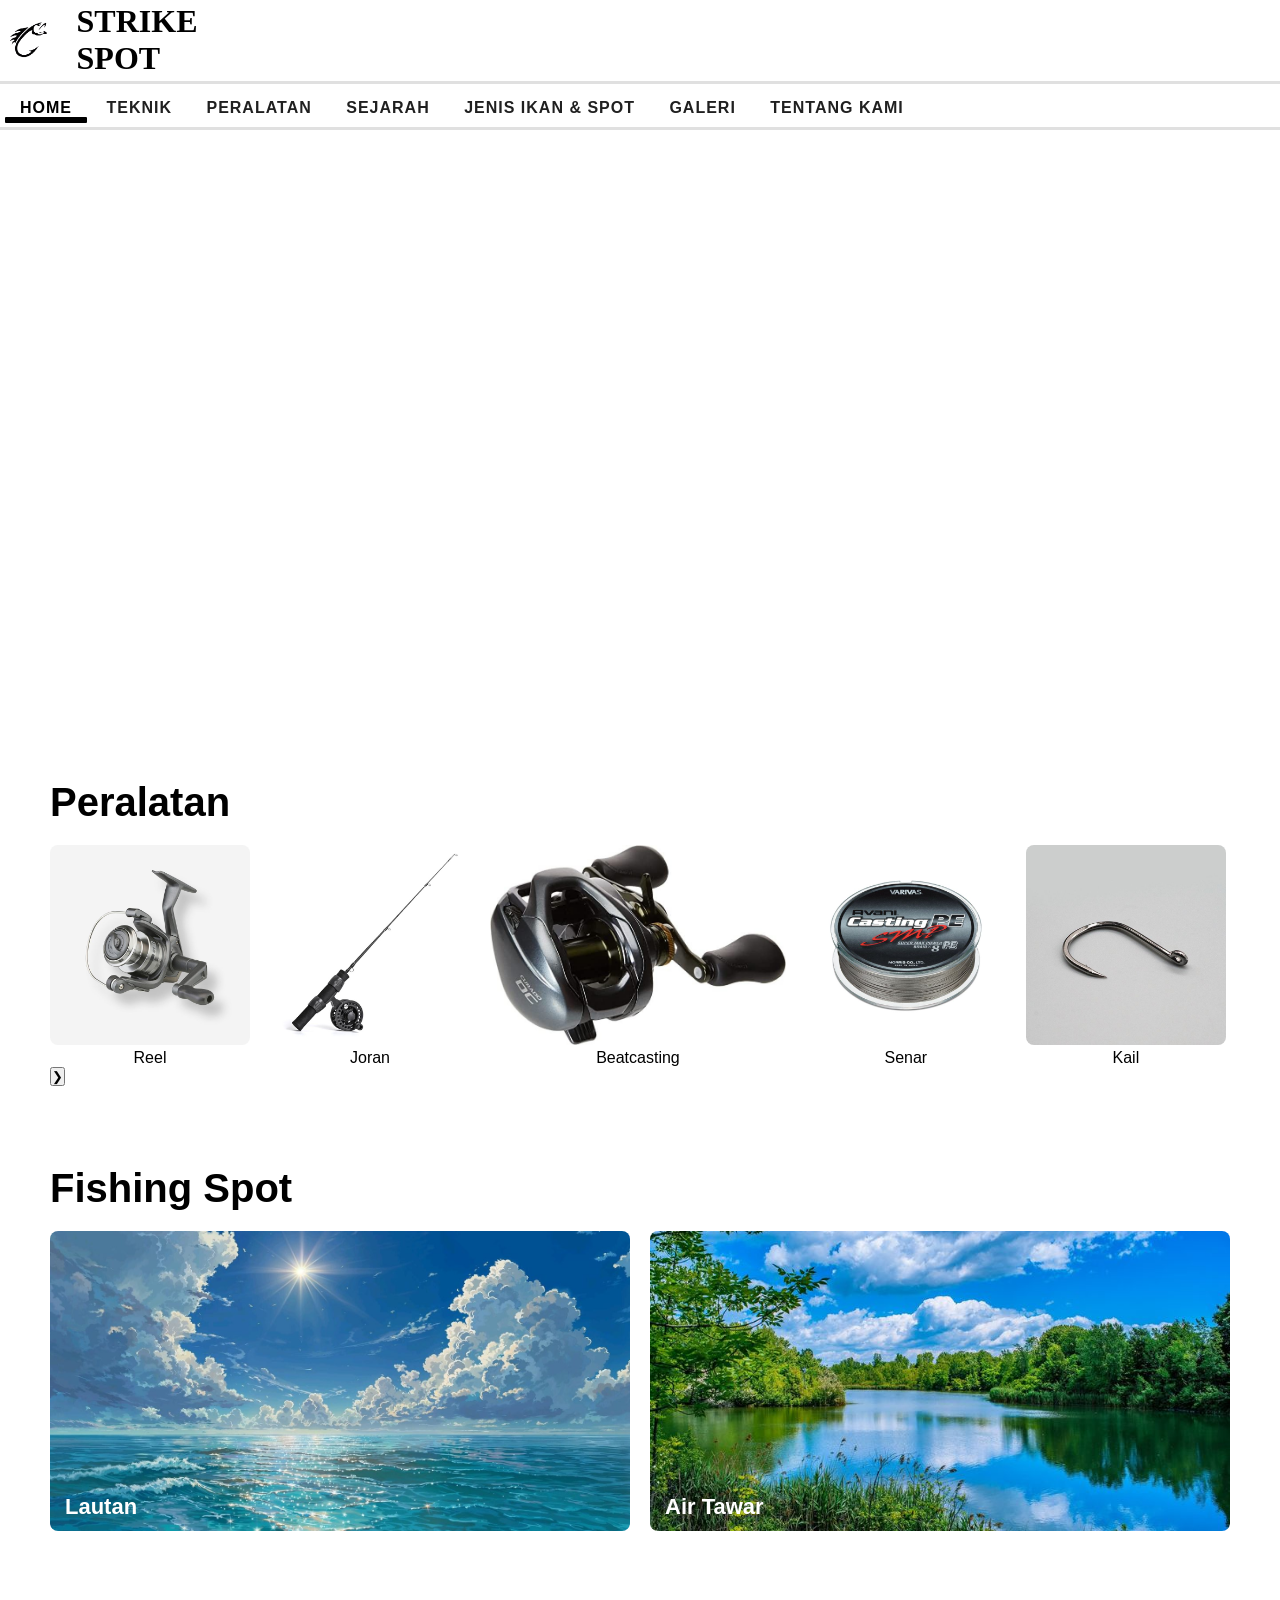
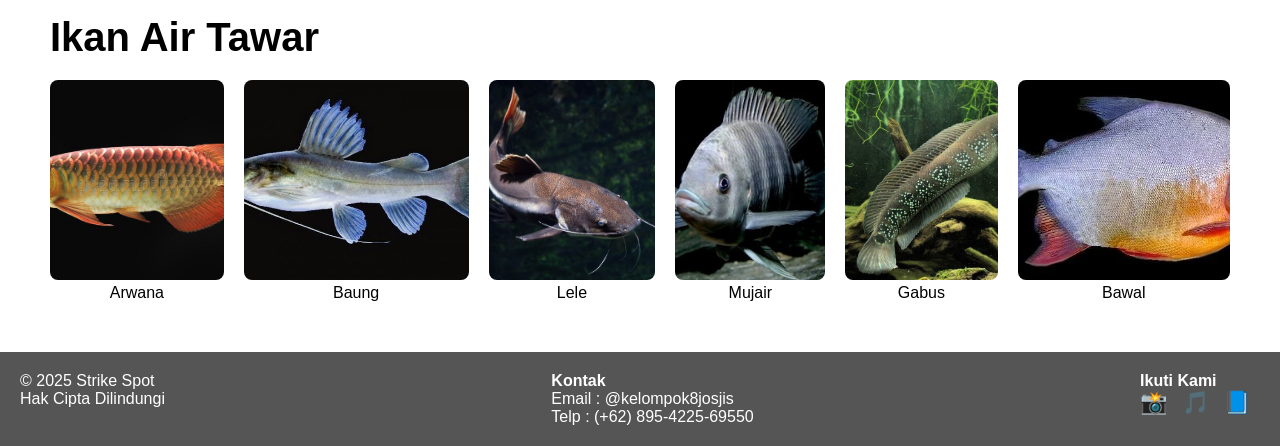
<file: index.html>
<!DOCTYPE html>
<html lang="id">
<head>
  <meta charset="UTF-8">
  <title>Strike Spot</title>
  <link rel="stylesheet" href="style.css">
  <meta name="viewport" content="width=device-width, initial-scale=1.0">
</head>
 <link href="https://fonts.googleapis.com/css2?family=Montserrat:wght@400;600&family=Oswald:wght@500;700&display=swap" rel="stylesheet">
<style>
  nav a, .menu a { 
    text-decoration: none; 
    color: black;          
  }  
  nav a:hover {
    color: gray;        
  }
</style>

<body>

  <!-- NAVBAR -->
  <header class="navbar">
    <a href="#home" class="logo">
    <img src="logo-removebg-preview.png" alt="Strike Spot"> 
    <span>STRIKE SPOT</span>

    <div class="search-box">
    <input type="text" placeholder="Cari...">
    <button class="search-btn">
        <svg width="18" height="18" viewBox="0 0 24 24" fill="none" stroke="currentColor" stroke-width="2" stroke-linecap="round" stroke-linejoin="round">
            <circle cx="11" cy="11" r="8"></circle>
            <line x1="21" y1="21" x2="16.65" y2="16.65"></line>
        </svg>
    </button>
</div>

</a>
    <nav>
    <ul>
      <a href="index.html" class="active">Home</a>
      <a href="teknik.html">Teknik</a>
      <a href="peralatan.html">Peralatan</a>
      <a href="sejarah.html">Sejarah</a>
      <a href="Jenisikandanspot.html">Jenis Ikan & Spot</a>
      <a href="galeri.html">Galeri</a>
      <a href="tentangkami.html">Tentang Kami</a>
    </nav>

  <ul>
    

</nav>

    
  </header>

  <!-- HERO -->
  <section class="hero">
    <div class="hero-text">
      <p>News Today</p>
      <h1>Fall's Hottest<br>Baits</h1>
    </div>
  </section>

  <!-- PERALATAN -->
  <section class="section">
    <h2>Peralatan</h2>
    <div class="card-container">
      <div class="card">
        <img src="reel.jpg" alt="Reel">
        <p>Reel</p>
      </div>
      <div class="card">
        <img src="joran.jpg" alt="Joran">
        <p>Joran</p>
      </div>
      <div class="card">
        <img src="beatcasting.jpg" alt="Beatcasting">
        <p>Beatcasting</p>
      </div>
      <div class="card">
        <img src="senar.jpg" alt="Senar">
        <p>Senar</p>
      </div>
      <div class="card">
        <img src="kail.jpg" alt="Kail">
        </p>Kail</p>
      </div>
      </div>

    <button class="slider-btn next-btn" onclick="slideRight()">&#10095;</button>
</div>
    </div>
  </section>

  <!-- FISHING SPOT -->
  <section class="section">
    <h2>Fishing Spot</h2>
    <div class="spot-container">
      <div class="spot">
        <img src="sea.jpg" alt="Lautan">
        <span>Lautan</span>
      </div>
      <div class="spot">
        <img src="tawar.jpg" alt="Air Tawar">
        <span>Air Tawar</span>
      </div>
    </div>
  </section>

  <!-- IKAN AIR TAWAR -->
  <section class="section">
    <h2>Ikan Air Tawar</h2>
    <div class="card-container">
      <div class="card">
        <img src="arwana.jpg" alt="Arwana">
        <p>Arwana</p>
      </div>
      <div class="card">
        <img src="baung.jpg" alt="Baung">
        <p>Baung</p>
      </div>
      <div class="card">
        <img src="lele.jpg" alt="Lele">
        <p>Lele</p>
      </div>
      <div class="card">
        <img src="mujair.jpg" alt="Mujair">
        <p>Mujair</p>
      </div>
      <div class="card">
        <img src="gabus.jpg" alt="Gabus">
        <p>Gabus</p>
      </div>
       <div class="card">
        <img src="bawal-air-tawar.webp" alt="Bawal">
        <p>Bawal</p>
      </div>
    </div>
  </section>

  <!-- FOOTER -->
  <footer>
    <div class="footer-left">
      © 2025 Strike Spot <br>
      Hak Cipta Dilindungi
    </div>

    <div class="footer-center">
      <p><strong>Kontak</strong></p>
      <p>Email : @kelompok8josjis</p>
      <p>Telp : (+62) 895-4225-69550</p>
    </div>

    <div class="footer-right">
      <p><strong>Ikuti Kami</strong></p>
      <div class="social">
        <span>📸</span>
        <span>🎵</span>
        <span>📘</span>
      </div>
    </div>
  </footer>

</body>
</html>
</file>
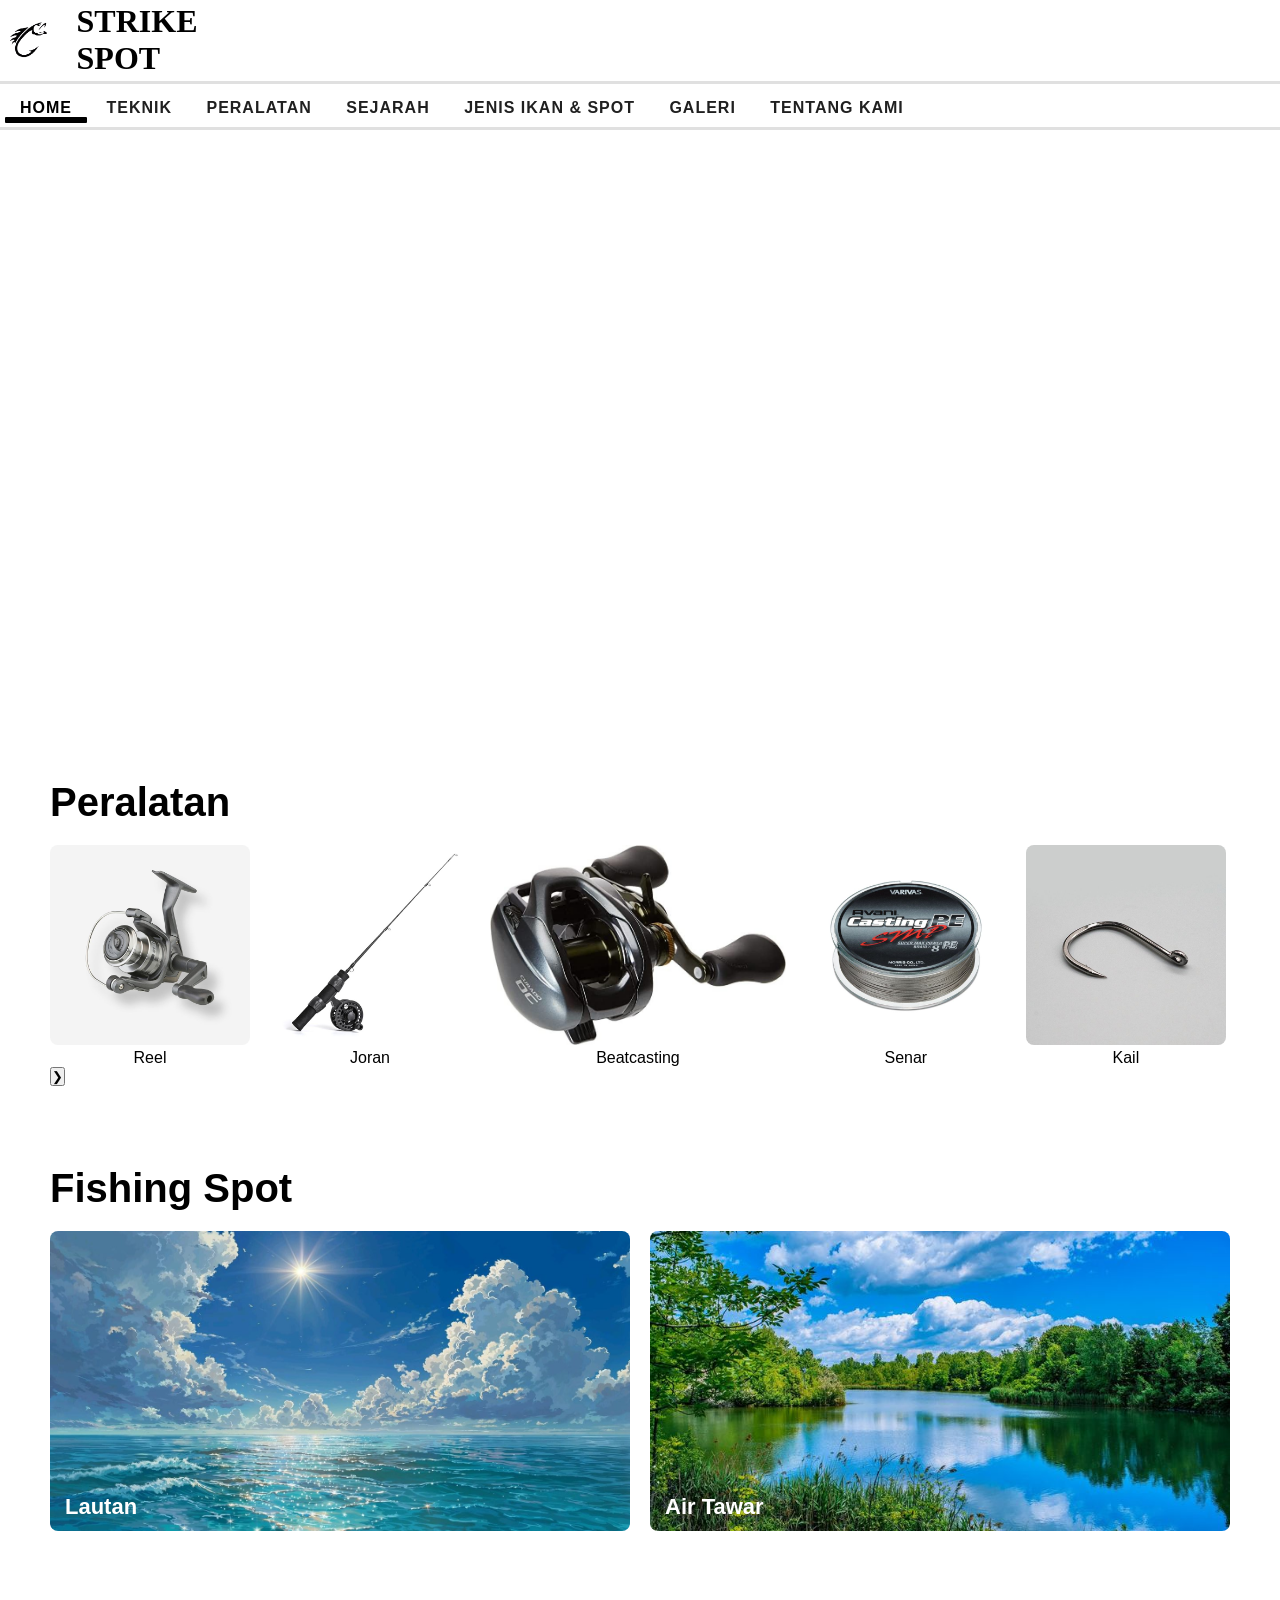
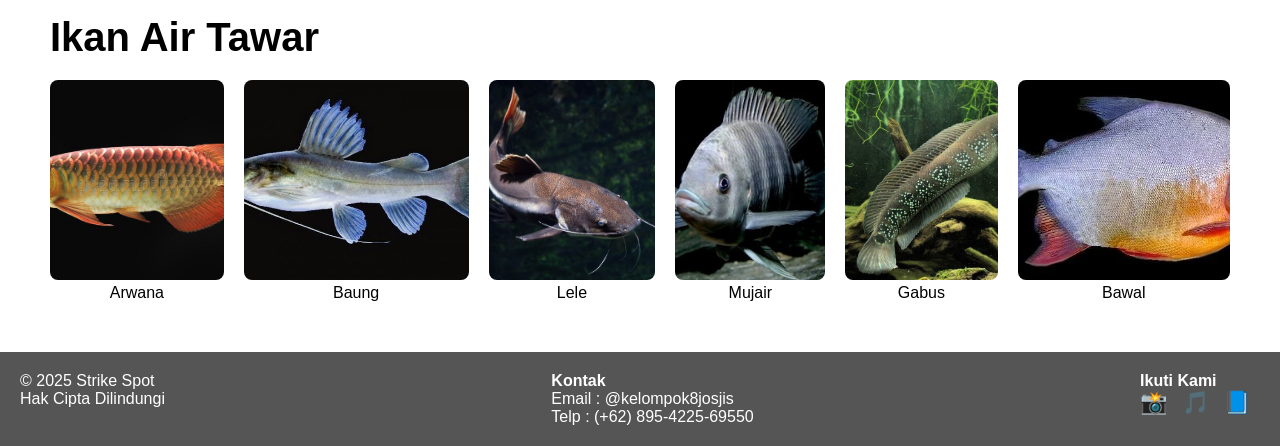
<file: home.html>
<!DOCTYPE html>
<html lang="id">
<head>
  <meta charset="UTF-8">
  <title>Strike Spot</title>
  <link rel="stylesheet" href="style.css">
  <meta name="viewport" content="width=device-width, initial-scale=1.0">
</head>
 <link href="https://fonts.googleapis.com/css2?family=Montserrat:wght@400;600&family=Oswald:wght@500;700&display=swap" rel="stylesheet">
<style>
  nav a, .menu a { 
    text-decoration: none; 
    color: black;          
  }  
  nav a:hover {
    color: gray;        
  }
</style>

<body>

  <!-- NAVBAR -->
  <header class="navbar">
    <a href="#home" class="logo">
    <img src="logo-removebg-preview.png" alt="Strike Spot"> 
    <span>STRIKE SPOT</span>

    <div class="search-box">
    <input type="text" placeholder="Cari...">
    <button class="search-btn">
        <svg width="18" height="18" viewBox="0 0 24 24" fill="none" stroke="currentColor" stroke-width="2" stroke-linecap="round" stroke-linejoin="round">
            <circle cx="11" cy="11" r="8"></circle>
            <line x1="21" y1="21" x2="16.65" y2="16.65"></line>
        </svg>
    </button>
</div>

</a>
    <nav>
    <ul>
      <a href="home.html" class="active">Home</a>
      <a href="teknik.html">Teknik</a>
      <a href="peralatan.html">Peralatan</a>
      <a href="sejarah.html">Sejarah</a>
      <a href="Jenisikandanspot.html">Jenis Ikan & Spot</a>
      <a href="galeri.html">Galeri</a>
      <a href="tentangkami.html">Tentang Kami</a>
    </nav>

  <ul>
    

</nav>

    
  </header>

  <!-- HERO -->
  <section class="hero">
    <div class="hero-text">
      <p>News Today</p>
      <h1>Fall's Hottest<br>Baits</h1>
    </div>
  </section>

  <!-- PERALATAN -->
  <section class="section">
    <h2>Peralatan</h2>
    <div class="card-container">
      <div class="card">
        <img src="reel.jpg" alt="Reel">
        <p>Reel</p>
      </div>
      <div class="card">
        <img src="joran.jpg" alt="Joran">
        <p>Joran</p>
      </div>
      <div class="card">
        <img src="beatcasting.jpg" alt="Beatcasting">
        <p>Beatcasting</p>
      </div>
      <div class="card">
        <img src="senar.jpg" alt="Senar">
        <p>Senar</p>
      </div>
      <div class="card">
        <img src="kail.jpg" alt="Kail">
        </p>Kail</p>
      </div>
      </div>

    <button class="slider-btn next-btn" onclick="slideRight()">&#10095;</button>
</div>
    </div>
  </section>

  <!-- FISHING SPOT -->
  <section class="section">
    <h2>Fishing Spot</h2>
    <div class="spot-container">
      <div class="spot">
        <img src="sea.jpg" alt="Lautan">
        <span>Lautan</span>
      </div>
      <div class="spot">
        <img src="tawar.jpg" alt="Air Tawar">
        <span>Air Tawar</span>
      </div>
    </div>
  </section>

  <!-- IKAN AIR TAWAR -->
  <section class="section">
    <h2>Ikan Air Tawar</h2>
    <div class="card-container">
      <div class="card">
        <img src="arwana.jpg" alt="Arwana">
        <p>Arwana</p>
      </div>
      <div class="card">
        <img src="baung.jpg" alt="Baung">
        <p>Baung</p>
      </div>
      <div class="card">
        <img src="lele.jpg" alt="Lele">
        <p>Lele</p>
      </div>
      <div class="card">
        <img src="mujair.jpg" alt="Mujair">
        <p>Mujair</p>
      </div>
      <div class="card">
        <img src="gabus.jpg" alt="Gabus">
        <p>Gabus</p>
      </div>
       <div class="card">
        <img src="bawal-air-tawar.webp" alt="Bawal">
        <p>Bawal</p>
      </div>
    </div>
  </section>

  <!-- FOOTER -->
  <footer>
    <div class="footer-left">
      © 2025 Strike Spot <br>
      Hak Cipta Dilindungi
    </div>

    <div class="footer-center">
      <p><strong>Kontak</strong></p>
      <p>Email : @kelompok8josjis</p>
      <p>Telp : (+62) 895-4225-69550</p>
    </div>

    <div class="footer-right">
      <p><strong>Ikuti Kami</strong></p>
      <div class="social">
        <span>📸</span>
        <span>🎵</span>
        <span>📘</span>
      </div>
    </div>
  </footer>

</body>
</html>
</file>
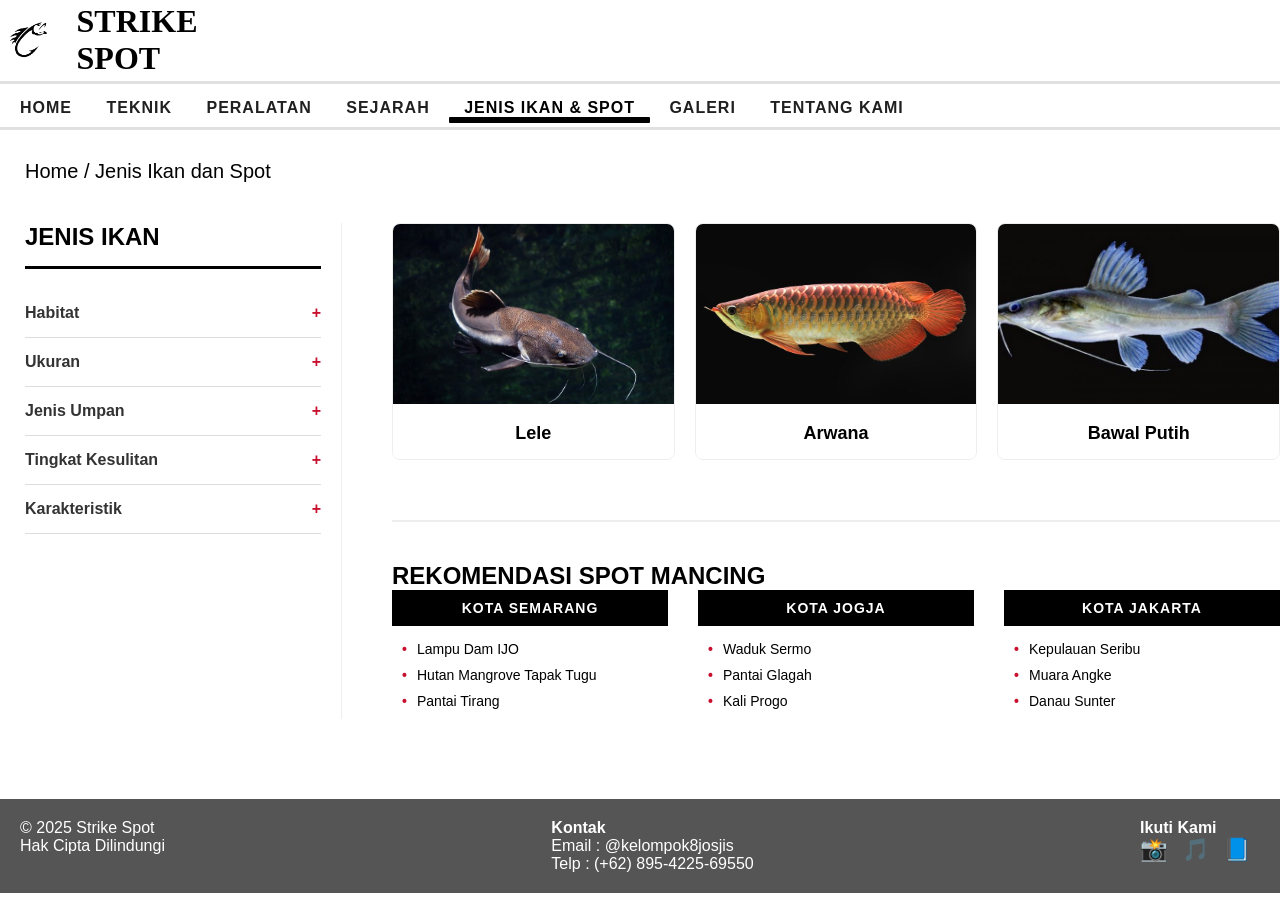
<file: Jenisikandanspot.html>
<!DOCTYPE html>
<html lang="id">
<head>
  <meta charset="UTF-8">
  <title>Strike Spot</title>
  <link rel="stylesheet" href="style.css">
  <meta name="viewport" content="width=device-width, initial-scale=1.0">
</head>
 <link href="https://fonts.googleapis.com/css2?family=Montserrat:wght@400;600&family=Oswald:wght@500;700&display=swap" rel="stylesheet">
<style>
  nav a, .menu a { 
    text-decoration: none; 
    color: black;          
  }  
  nav a:hover {
    color: gray;        
  }
</style>

<body>

  <!-- NAVBAR -->
  <header class="navbar">
    <a href="#home" class="logo">
    <img src="logo-removebg-preview.png" alt="Strike Spot"> 
    <span>STRIKE SPOT</span>

    <div class="search-box">
    <input type="text" placeholder="Cari...">
    <button class="search-btn">
        <svg width="18" height="18" viewBox="0 0 24 24" fill="none" stroke="currentColor" stroke-width="2" stroke-linecap="round" stroke-linejoin="round">
            <circle cx="11" cy="11" r="8"></circle>
            <line x1="21" y1="21" x2="16.65" y2="16.65"></line>
        </svg>
    </button>
</div>

</a>
    <nav>
    <ul>
      <a href="index.html">Home</a>
      <a href="teknik.html">Teknik</a>
      <a href="peralatan.html">Peralatan</a>
      <a href="sejarah.html">Sejarah</a>
      <a href="Jenisikandanspot.html" class="active"> Jenis Ikan & Spot</a>
      <a href="galeri.html">Galeri</a>
      <a href="tentangkami.html">Tentang Kami</a>
    </nav>

  <ul>
    

</nav>

    <div class="breadcrumb-container">
        <div class="container">
            <p class="breadcrumb">Home / <span> Jenis Ikan dan Spot</span></p>
        </div>
    </div>

    <div class="container layout-wrapper">
        
        <aside class="filter-sidebar">
            <h3 class="sidebar-title">Jenis Ikan</h3>
            
            <div class="filter-group">
                <div class="filter-header">
                    <span>Habitat</span>
                    <span class="plus">+</span>
                </div>
            </div>

            <div class="filter-group">
                <div class="filter-header">
                    <span>Ukuran</span>
                    <span class="plus">+</span>
                </div>
            </div>

            <div class="filter-group">
                <div class="filter-header">
                    <span>Jenis Umpan</span>
                    <span class="plus">+</span>
                </div>
            </div>

            <div class="filter-group">
                <div class="filter-header">
                    <span>Tingkat Kesulitan</span>
                    <span class="plus">+</span>
                </div>
            </div>

            <div class="filter-group">
                <div class="filter-header">
                    <span>Karakteristik</span>
                    <span class="plus">+</span>
                </div>
            </div>
        </aside>

        <main class="content-grid">
            
            <div class="fish-gallery">
                <div class="fish-card">
                    <img src="lele.jpg" alt="Lele">
                    <h4>Lele</h4>
                </div>
                <div class="fish-card">
                    <img src="arwana.jpg" alt="Arwana">
                    <h4>Arwana</h4>
                </div>
                <div class="fish-card">
                    <img src="baung.jpg" alt="Bawal">
                    <h4>Bawal Putih</h4>
                </div>
            </div>

            <div class="spot-section">
                <h2 class="section-heading">REKOMENDASI SPOT MANCING</h2>
                
                <div class="spot-locations">
                    <div class="spot-column">
                        <h4>KOTA SEMARANG</h4>
                        <ul>
                            <li>Lampu Dam IJO</li>
                            <li>Hutan Mangrove Tapak Tugu</li>
                            <li>Pantai Tirang</li>
                        </ul>
                    </div>

                    <div class="spot-column">
                        <h4>KOTA JOGJA</h4>
                        <ul>
                            <li>Waduk Sermo</li>
                            <li>Pantai Glagah</li>
                            <li>Kali Progo</li>
                        </ul>
                    </div>

                    <div class="spot-column">
                        <h4>KOTA JAKARTA</h4>
                        <ul>
                            <li>Kepulauan Seribu</li>
                            <li>Muara Angke</li>
                            <li>Danau Sunter</li>
                        </ul>
                    </div>
                </div>
            </div>

        </main>
    </div>

  <footer>
    <div class="footer-left">
      © 2025 Strike Spot <br>
      Hak Cipta Dilindungi
    </div>

    <div class="footer-center">
      <p><strong>Kontak</strong></p>
      <p>Email : @kelompok8josjis</p>
      <p>Telp : (+62) 895-4225-69550</p>
    </div>

    <div class="footer-right">
      <p><strong>Ikuti Kami</strong></p>
      <div class="social">
        <span>📸</span>
        <span>🎵</span>
        <span>📘</span>
      </div>
    </div>
  </footer>


</body>
</html>
</file>
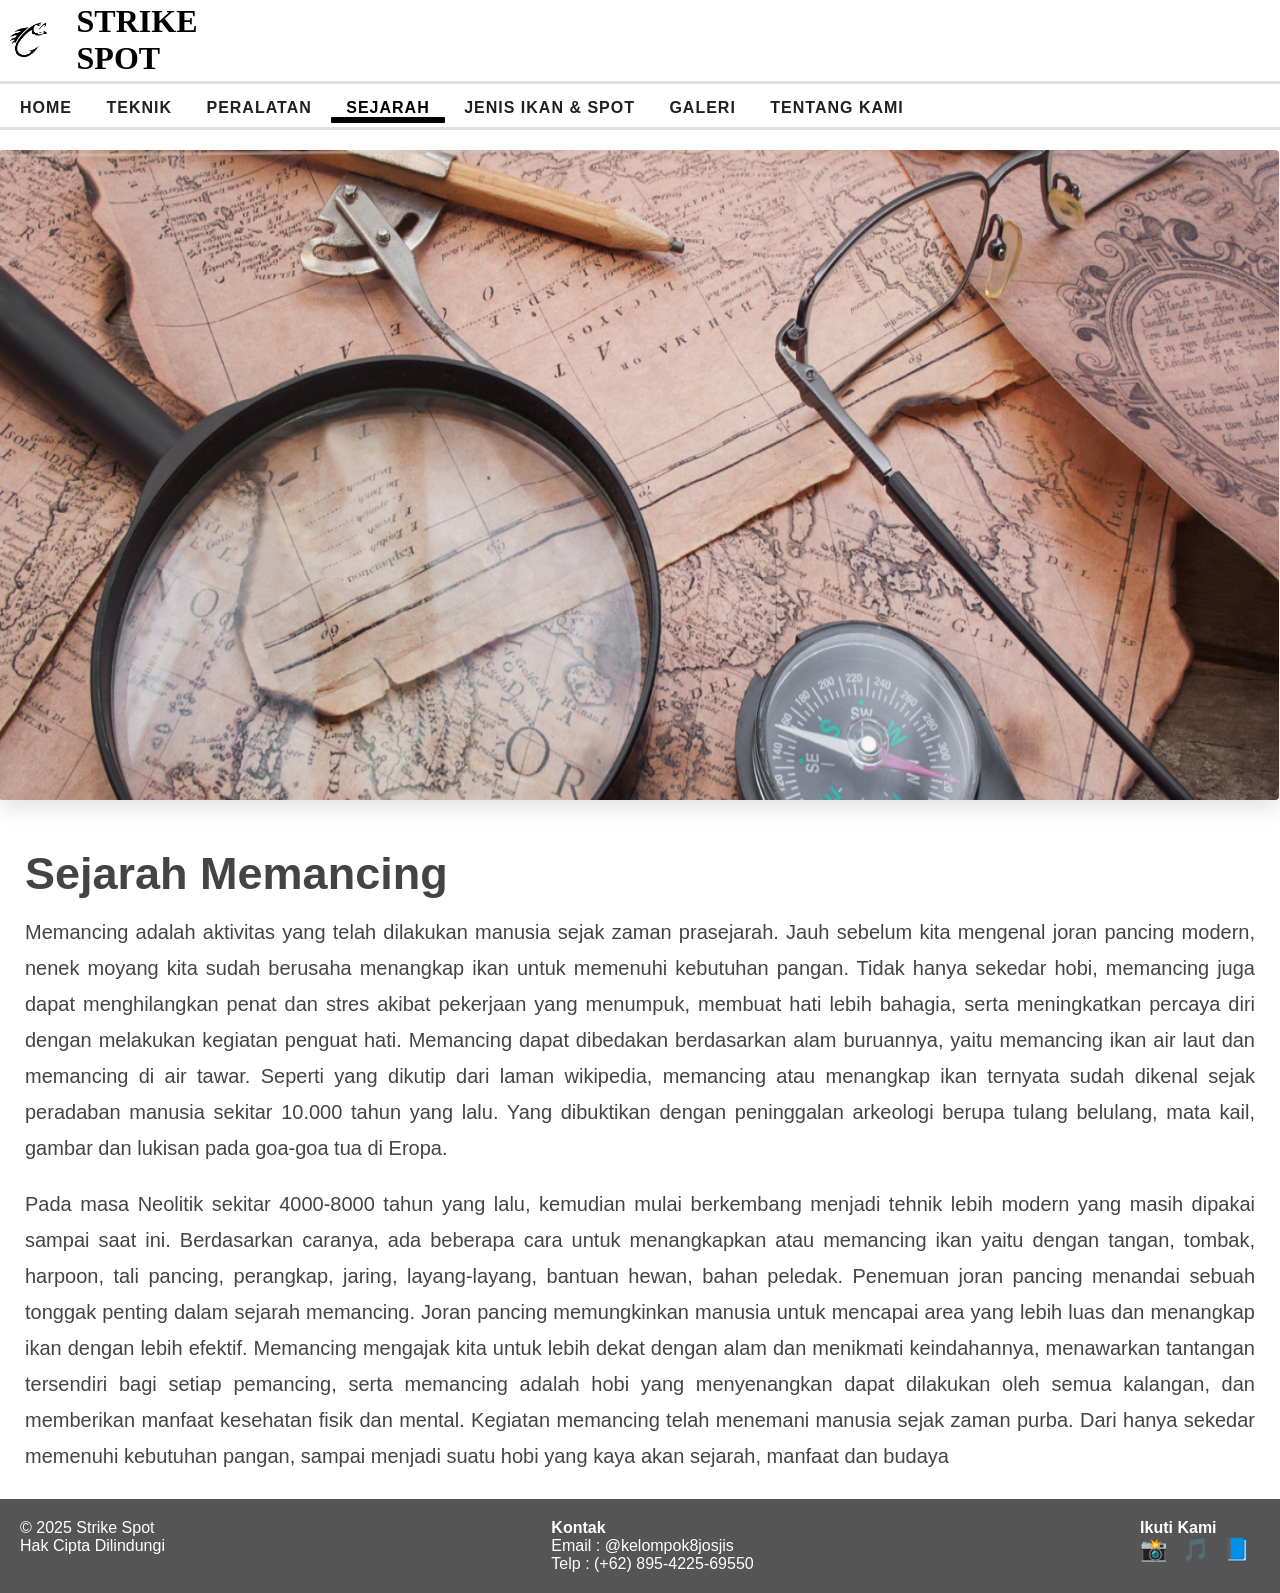
<file: sejarah.html>
<!DOCTYPE html>
<html lang="id">
<head>
  <meta charset="UTF-8">
  <title>Strike Spot</title>
  <link rel="stylesheet" href="style.css">
  <meta name="viewport" content="width=device-width, initial-scale=1.0">
</head>
 <link href="https://fonts.googleapis.com/css2?family=Montserrat:wght@400;600&family=Oswald:wght@500;700&display=swap" rel="stylesheet">
<style>
  nav a, .menu a { 
    text-decoration: none; 
    color: black;          
  }  
  nav a:hover {
    color: gray;        
  }
</style>
<body>

  <!-- NAVBAR -->
  <header class="navbar">
    <a href="#index" class="logo">
    <img src="logo-removebg-preview.png" alt="Strike Spot"> 
    <span>STRIKE SPOT</span>

    <div class="search-box">
    <input type="text" placeholder="Cari...">
    <button class="search-btn">
        <svg width="18" height="18" viewBox="0 0 24 24" fill="none" stroke="currentColor" stroke-width="2" stroke-linecap="round" stroke-linejoin="round">
            <circle cx="11" cy="11" r="8"></circle>
            <line x1="21" y1="21" x2="16.65" y2="16.65"></line>
        </svg>
    </button>
</div>

</a>
    <nav>
    <ul>
      <a href="index.html">Home</a>
      <a href="teknik.html">Teknik</a>
      <a href="peralatan.html">Peralatan</a>
      <a href="sejarah.html" class="active">Sejarah</a>
      <a href="Jenisikandanspot.html">Jenis Ikan & Spot</a>
      <a href="galeri.html">Galeri</a>
      <a href="tentangkami.html">Tentang Kami</a>
    </nav>

  <ul>

</nav>


            <div class="content-image">
                <img src="Cuplikan layar 2026-01-22 100236.png" alt="Mancing Dasaran">
            </div>
            <div class="text-description">
                <h2>Sejarah Memancing</h2>
                  <div class="adikhamal">
                    <p>Memancing adalah aktivitas yang telah dilakukan manusia sejak zaman
prasejarah. Jauh sebelum kita mengenal joran pancing modern, nenek moyang
kita sudah berusaha menangkap ikan untuk memenuhi kebutuhan pangan.
Tidak hanya sekedar hobi, memancing juga dapat menghilangkan penat dan
stres akibat pekerjaan yang menumpuk, membuat hati lebih bahagia, serta
meningkatkan percaya diri dengan melakukan kegiatan penguat hati.
Memancing dapat dibedakan berdasarkan alam buruannya, yaitu memancing
ikan air laut dan memancing di air tawar.
Seperti yang dikutip dari laman wikipedia, memancing atau menangkap ikan
ternyata sudah dikenal sejak peradaban manusia sekitar 10.000 tahun yang
lalu. Yang dibuktikan dengan peninggalan arkeologi berupa tulang belulang,
mata kail, gambar dan lukisan pada goa-goa tua di Eropa.</p>
Pada masa Neolitik sekitar 4000-8000 tahun yang lalu, kemudian mulai
berkembang menjadi tehnik lebih modern yang masih dipakai sampai saat ini.
Berdasarkan caranya, ada beberapa cara untuk menangkapkan atau memancing
ikan yaitu dengan tangan, tombak, harpoon, tali pancing, perangkap, jaring,
layang-layang, bantuan hewan, bahan peledak.
Penemuan joran pancing menandai sebuah tonggak penting dalam sejarah
memancing. Joran pancing memungkinkan manusia untuk mencapai area yang
lebih luas dan menangkap ikan dengan lebih efektif. Memancing mengajak kita
untuk lebih dekat dengan alam dan menikmati keindahannya, menawarkan
tantangan tersendiri bagi setiap pemancing, serta memancing adalah hobi yang
menyenangkan dapat dilakukan oleh semua kalangan, dan memberikan manfaat
kesehatan fisik dan mental. Kegiatan memancing telah menemani manusia sejak
zaman purba. Dari hanya sekedar memenuhi kebutuhan pangan, sampai menjadi
suatu hobi yang kaya akan sejarah, manfaat dan budaya</p>
                  </div>     
                
            </div>
        </article>

  <!-- FOOTER -->
  <footer>
    <div class="footer-left">
      © 2025 Strike Spot <br>
      Hak Cipta Dilindungi
    </div>

    <div class="footer-center">
      <p><strong>Kontak</strong></p>
      <p>Email : @kelompok8josjis</p>
      <p>Telp : (+62) 895-4225-69550</p>
    </div>

    <div class="footer-right">
      <p><strong>Ikuti Kami</strong></p>
      <div class="social">
        <span>📸</span>
        <span>🎵</span>
        <span>📘</span>
      </div>
    </div>
  </footer>
</file>
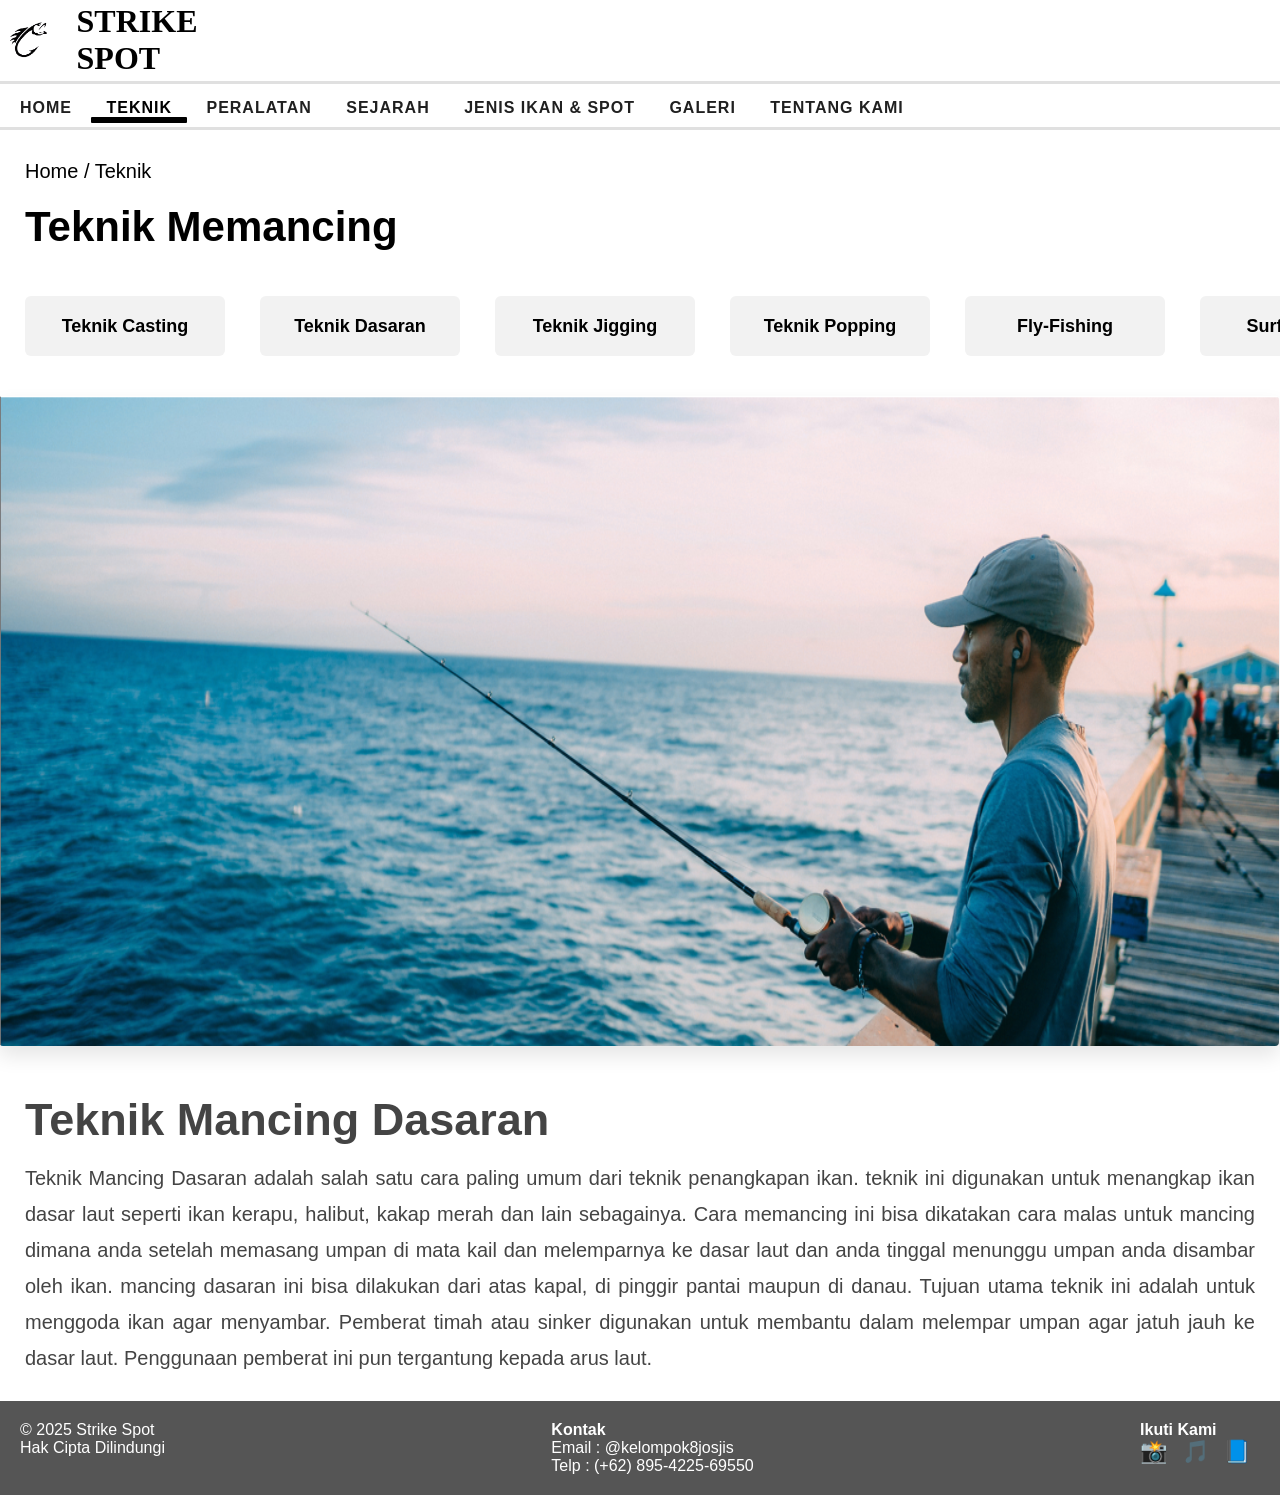
<file: teknik.html>
<!DOCTYPE html>
<html lang="id">
<head>
  <meta charset="UTF-8">
  <title>Strike Spot</title>
  <link rel="stylesheet" href="style.css">
  <meta name="viewport" content="width=device-width, initial-scale=1.0">
</head>
 <link href="https://fonts.googleapis.com/css2?family=Montserrat:wght@400;600&family=Oswald:wght@500;700&display=swap" rel="stylesheet">
<style>
  nav a, .menu a { 
    text-decoration: none; 
    color: black;          
  }  
  nav a:hover {
    color: gray;        
  }
</style>

<body>

  <!-- NAVBAR -->
  <header class="navbar">
    <a href="#index" class="logo">
    <img src="logo-removebg-preview.png" alt="Strike Spot"> 
    <span>STRIKE SPOT</span>

    <div class="search-box">
    <input type="text" placeholder="Cari...">
    <button class="search-btn">
        <svg width="18" height="18" viewBox="0 0 24 24" fill="none" stroke="currentColor" stroke-width="2" stroke-linecap="round" stroke-linejoin="round">
            <circle cx="11" cy="11" r="8"></circle>
            <line x1="21" y1="21" x2="16.65" y2="16.65"></line>
        </svg>
    </button>
</div>

</a>
    <nav>
    <ul>
      <a href="index.html">Home</a>
      <a href="teknik.html" class="active">Teknik</a>
      <a href="peralatan.html">Peralatan</a>
      <a href="sejarah.html">Sejarah</a>
      <a href="Jenisikandanspot.html">Jenis Ikan & Spot</a>
      <a href="galeri.html">Galeri</a>
      <a href="tentangkami.html">Tentang Kami</a>

    </nav>
        <div class="breadcrumb-container">
        <div class="container">
            <p class="breadcrumb">Home / <span> Teknik </span></p>
        </div>
    </div>
 
</nav>
    <article class="content-area">
            <h1 class="main-title">Teknik Memancing</h1>
            <div class="teknik-adik" >
 <div class="teknik-card">Teknik Casting</div>
  <div class="teknik-card">Teknik Dasaran</div>
  <div class="teknik-card">Teknik Jigging</div>
  <div class="teknik-card">Teknik Popping</div>
  <div class="teknik-card">Fly-Fishing</div>
  <div class="teknik-card">Surf Casting</div>
  <div class="teknik-card">Handlining</div>
  <div class="teknik-card">Longlining</div>

  
</div>            

            <div class="content-image">
                <img src="Cuplikan layar 2026-01-22 080003.png" alt="Mancing Dasaran">
            </div>
            <div class="text-description">
                <h2>Teknik Mancing Dasaran</h2>
                  <div class="adikhamal">
                    <p>Teknik Mancing Dasaran adalah salah satu cara paling umum dari teknik penangkapan ikan. teknik ini digunakan untuk menangkap ikan dasar laut seperti ikan kerapu, halibut, kakap merah dan lain sebagainya. Cara memancing ini bisa dikatakan cara malas untuk mancing dimana anda setelah memasang umpan di mata kail dan melemparnya ke dasar laut dan anda tinggal menunggu umpan anda disambar oleh ikan. mancing dasaran ini bisa dilakukan dari atas kapal, di pinggir pantai maupun di danau. Tujuan utama teknik ini adalah untuk menggoda ikan agar menyambar. Pemberat timah atau sinker digunakan untuk membantu dalam melempar umpan agar jatuh jauh ke dasar laut. Penggunaan pemberat ini pun tergantung kepada arus laut.</p>
                  </div>     
                
            </div>
        </article>

    </main>
 
  <!-- FOOTER -->
  <footer>
    <div class="footer-left">
      © 2025 Strike Spot <br>
      Hak Cipta Dilindungi
    </div>

    <div class="footer-center">
      <p><strong>Kontak</strong></p>
      <p>Email : @kelompok8josjis</p>
      <p>Telp : (+62) 895-4225-69550</p>
    </div>

    <div class="footer-right">
      <p><strong>Ikuti Kami</strong></p>
      <div class="social">
        <span>📸</span>
        <span>🎵</span>
        <span>📘</span>
      </div>
    </div>
  </footer>

</body>
</html>
</file>
<file: style.css>
html {
    scroll-behavior: smooth;
}

* {
  margin: 0;
  padding: 0;
  box-sizing: border-box;
  font-family: Arial, sans-serif;
}

body {
  background:   #ffffff;
}

/* NAVBAR */
/* Container untuk menu utama */
nav, .menu-container {
    background-color: #ffffff; /* Warna background putih bersih */
    padding: 10px 5px;
    text-align: left; /* Sesuaikan dengan posisi logo Anda */
    border-bottom: 3px solid #e0e0e0; /* Garis tipis di bawah menu */   
}
.navbar


/* Gaya untuk link menu */
nav a, .menu-container a {
    text-decoration: none;     /* Menghilangkan garis bawah */
    color: #202020;               /* Warna teks abu-abu tua (lebih elegan dari hitam pekat) */
    font-family: 'Segoe UI', Roboto, Helvetica, Arial, sans-serif; /* Font modern */
    font-size: 16px;
    font-weight: 700;          /* Membuat tulisan sedikit tebal */
    text-transform: uppercase; /* Membuat huruf kapital semua (opsional) */
    padding: 10px 15px;        /* Memberi jarak antar menu agar tidak rapat */
    transition: all 0.3s ease; /* Efek halus saat warna berubah */
    letter-spacing: 1px;       /* Memberi sedikit jarak antar huruf */
}

/* Efek saat mouse diarahkan ke menu (Hover) */
nav a:hover, .menu-container a:hover {
    color: #007bff;            /* Berubah menjadi biru cerah saat disentuh */
    background-color: #f8f9fa; /* Memberi sedikit background abu muda */
    border-radius: 5px;        /* Membuat sudut tumpul pada background */
}

.navbar a {
  text-decoration: none;
  color: #333;
  font-weight: 600;
  position: relative;
}

.navbar a.active {
  color: #000000;
}

.navbar a.active::after {
  content: "";
  position: absolute;
  left: 0;
  bottom: 3px;
  width: 100%;
  height: 6px;
  background-color: #000000;
  border-radius: 1px;
}
.logo {
  font-size: 30px;
  font-weight: bold;
  padding-bottom: 1px;
  margin-bottom: 5px;
  border-bottom: 3px solid #e0e0e0;
}


/* MENU */
.menu {
  display: flex;
  gap: 14px;
  flex-wrap: wrap;
}

.menu a {
  color: #5f6368 !important;
  text-decoration: none !important;
}

.menu a:hover {
  text-decoration: underline; /* garis muncul saat hover */
  color: #202124;
}
/* HERO */
.hero {
  height: 600px;
  background: url("https://images.unsplash.com/photo-1507525428034-b723cf961d3e") center/cover no-repeat;
  position: relative;
}

.hero-text {
  position: absolute;
  left: 40px;
  bottom: 90px;
  color: white;
}

.hero-text h1 {
  font-size: 150px;
  font-family: 'Times New Roman', Times, serif;
}

/* SECTION */
.section {
  padding: 30px;
  background: white;
  margin: 20px;
  border-radius: 8px;
}

.section h2 {
  margin-bottom: 20px;
  font-size: 40px;
}

/* CARD */
.card-container {
  display: flex;
  gap: 20px;
  overflow-x: auto;
}

.card {
  min-width: 150px;
  text-align: center;
}

.card img {
  width: 100%;
  height: 200px;
  object-fit: cover;
  border-radius: 8px;
}

/* SPOT */
.spot-container {
  display: flex;
  gap: 20px;
}

.spot {
  position: relative;
  flex: 1;
}

.spot img {
  width: 100%;
  height: 300px;
  object-fit: cover;
  border-radius: 8px;
}

.spot span {
  position: absolute;
  bottom: 15px;
  left: 15px;
  color: white;
  font-size: 22px;
  font-weight: bold;
}

/* FOOTER */
footer {
  background: #555;
  color: white;
  padding: 20px;
  display: flex;
  justify-content: space-between;
  flex-wrap: wrap;
}

.social span {
  font-size: 22px;
  margin-right: 10px;
}
/* --- PENGATURAN LOGO + GAMBAR --- */

.logo {
    display: flex;          /* Agar gambar dan tulisan sejajar ke samping */
    align-items: center;    /* Agar posisi vertikalnya pas di tengah */
    gap: 20px;              /* Jarak antara gambar logo dan tulisan */
    text-decoration: none;  /* Menghilangkan garis bawah pada link */
}

/* Mengatur ukuran gambar logo */
.logo img {
    height: 80px;          /* Sesuaikan tinggi logo (biasanya 30px - 50px) */
    width: auto;           /* Lebar menyesuaikan otomatis agar tidak gepeng */
    object-fit: contain;   /* Memastikan gambar tampil utuh */
}

/* Mengatur tulisan STRIKE SPOT */
.logo span {
    color: #000000;
    font-size: 32px;
    font-weight: 800;
    text-transform: uppercase;
    font-family: Garet /* Pastikan font judul tetap terbawa */
}
/* --- GAYA SEARCH BAR KANAN ATAS --- */
.search-box {
    display: flex;
    align-items: center;
    background-color: #c4c4c4; /* Latar putih agar kontras dengan menu hitam */
    padding: 5px 15px;
    border-radius: 20px; /* Membuat bentuk lonjong (capsule) */
    margin-left: 1200px;   /* Memberi jarak dari menu teks */
    width: 150px;        /* Lebar kotak pencarian */
    transition: 0.3s;    /* Efek halus saat diklik */
}

/* Efek saat kotak pencarian diklik/aktif */
.search-box:focus-within {
    width: 200px; /* Kotak memanjang sedikit saat mengetik */
    box-shadow: 0 0 5px rgba(0, 0, 0, 0.8);
}

/* Input Teks (Tempat ngetik) */
.search-box input {
    border: none;
    outline: none;
    background: transparent;
    font-size: 14px;
    color: #747474;
    width: 100%;
    font-family: 'Montserrat', sans-serif; /* Font biasa agar mudah dibaca */
}

/* Tombol Ikon Kaca Pembesar */
.search-btn {
    background: none;
    border: none;
    cursor: pointer;
    display: flex;
    align-items: center;
    justify-content: center;
    color: #666; /* Warna ikon abu-abu */
    padding: 0;
    margin-left: 5px;
}

.search-btn:hover {
    color: #000; /* Warna ikon jadi hitam saat disentuh */
}

/* Animasi Fade In Halaman */
.page-teknik {
    animation: fadeIn 0.8s ease-in-out;}

/* CONTENT AREA STYLING */
.content-area {
    flex: 3;
}

.main-title {
    font-size: 42px;
    margin-bottom: 25px;
    position: relative;
    margin-left: 25px;
    margin-top: 20px;
}

.content-image img {
    width: 100%;
    height: 650px;
    border-radius: 4px;
    margin-bottom: 25px;
    box-shadow: 0 10px 20px rgba(0,0,0,0.1);
    margin-left: -1.5px;
    margin-top: 20px;
}

.text-description {
    line-height: 1.8;
    font-size: 30px;
    color: #444;
    text-align: justify;
    margin: 25px;
    margin-top: 4px;
    font-family: 'Times New Roman', Times, serif;
}

.text-description p {
      margin-bottom: 20px; }

.adikhamal {
  font-size: 20px
}


/* --- HALAMAN JENIS IKAN & SPOT --- */

.layout-wrapper {
    display: flex;
    gap: 50px;
    margin-top: 40px;
    margin-bottom: 80px;
}

/* GAYA SIDEBAR FILTER (Kiri) */
.filter-sidebar {
    flex: 1; /* Lebar kecil */
    min-width: 250px;
    border-right: 1px solid #eee; /* Garis pemisah tipis di kanan */
    padding-right: 20px;
    margin-left: 25px;
}

.sidebar-title {
    font-size: 24px;
    border-bottom: 3px solid #000;
    padding-bottom: 15px;
    margin-bottom: 20px;
    text-transform: uppercase;
}

.filter-group {
    border-bottom: 1px solid #ddd; /* Garis bawah per item */
    padding: 15px 0;
    cursor: pointer;
    transition: 0.3s;
}

.filter-group:hover {
    background-color: #f9f9f9;
    padding-left: 10px; /* Efek geser dikit pas dihover */
}

.filter-header {
    display: flex;
    justify-content: space-between; /* Teks di kiri, (+) di kanan */
    font-weight: 600;
    font-family: 'Montserrat', sans-serif;
    color: #333;
}

.plus {
    font-weight: bold;
    color: #c8102e; /* Tanda tambah warna merah */
}

/* GAYA KONTEN GRID (Kanan) */
.content-grid {
    flex: 3; /* Lebar dominan */
}

/* Galeri Ikan (Kotak-kotak) */
.fish-gallery {
    display: grid;
    grid-template-columns: repeat(3, 1fr); /* 3 Kolom */
    gap: 20px;
    margin-bottom: 60px;
}

.fish-card {
    text-align: center;
    border: 1px solid #eee;
    border-radius: 8px;
    overflow: hidden;
    transition: transform 0.3s;
}

.fish-card:hover {
    transform: translateY(-5px); /* Naik dikit pas dihover */
    box-shadow: 0 5px 15px rgba(0,0,0,0.1);
}

.fish-card img {
    width: 100%;
    height: 180px;
    object-fit: cover; /* Biar gambar gak gepeng */
}

.fish-card h4 {
    padding: 15px;
    font-size: 18px;
    background: #fff;
}

/* Bagian Rekomendasi Spot */
.spot-section {
    margin-top: 50px;
    border-top: 2px solid #eee;
    padding-top: 40px;
}

.spot-locations {
    display: grid;
    grid-template-columns: repeat(3, 1fr);
    gap: 30px;
}

.spot-column h4 {
    background-color: #000;
    color: #fff;
    padding: 10px;
    text-align: center;
    margin-bottom: 15px;
    font-size: 14px;
    letter-spacing: 1px;
}

.spot-column ul {
    list-style: none;
    padding-left: 10px;
}

.spot-column li {
    margin-bottom: 10px;
    font-size: 14px;
    position: relative;
    padding-left: 15px;
}

.spot-column li::before {
    content: "•"; /* Bullet point custom */
    color: #c8102e;
    font-weight: bold;
    position: absolute;
    left: 0;
}
.breadcrumb-container {
  font-family: 'Times New Roman', Times, serif;
  font-size: 20px;
  margin-top: 30px;
  margin-left: 25px;

}

.teknik-card {
  min-width: 200px;
  height: 60px;
  background: #f2f2f2;
  border-radius: 6px;
  display: flex;
  align-items: center;
  justify-content: center;
  font-size: 18px;
  font-weight: 600;
  cursor: pointer;
  transition: 0.2s;
  margin-left: 25px;
  
}

.teknik-card:hover {
  background: #e0e0e0;
  transform: translateY(-3px);
}
.teknik-adik {
  display: flex;
  gap: 10px;
  overflow-x: auto;
  padding: 20px 0;
}

.gambar-adik {
   width: 500px;
}
</file>
